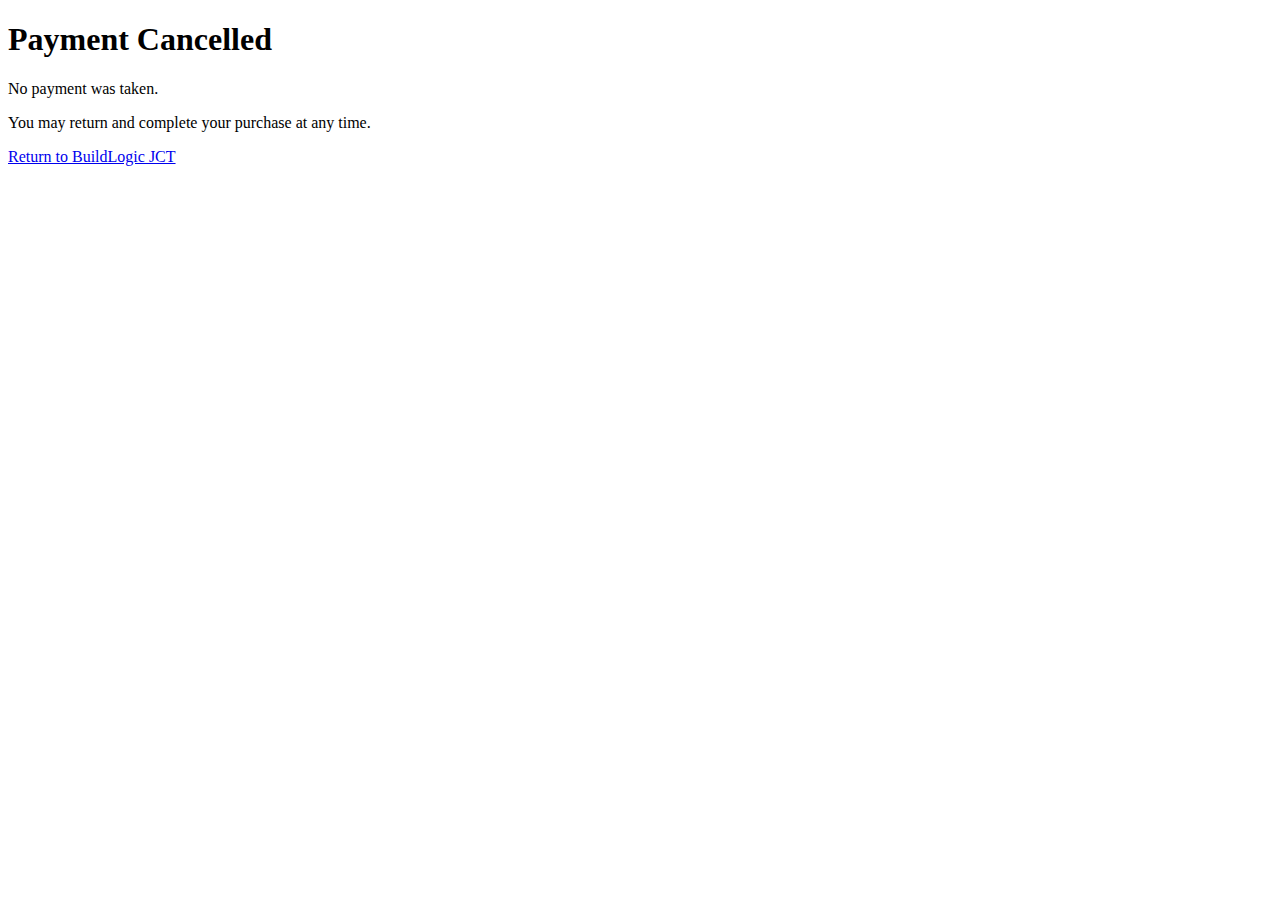
<file: cancel.html>
<!DOCTYPE html>
<html lang="en">
<head>
  <meta charset="UTF-8">
  <title>Payment Cancelled</title>
</head>
<body>

<h1>Payment Cancelled</h1>
<p>No payment was taken.</p>
<p>You may return and complete your purchase at any time.</p>

<a href="index.html">Return to BuildLogic JCT</a>

</body>
</html>
</file>
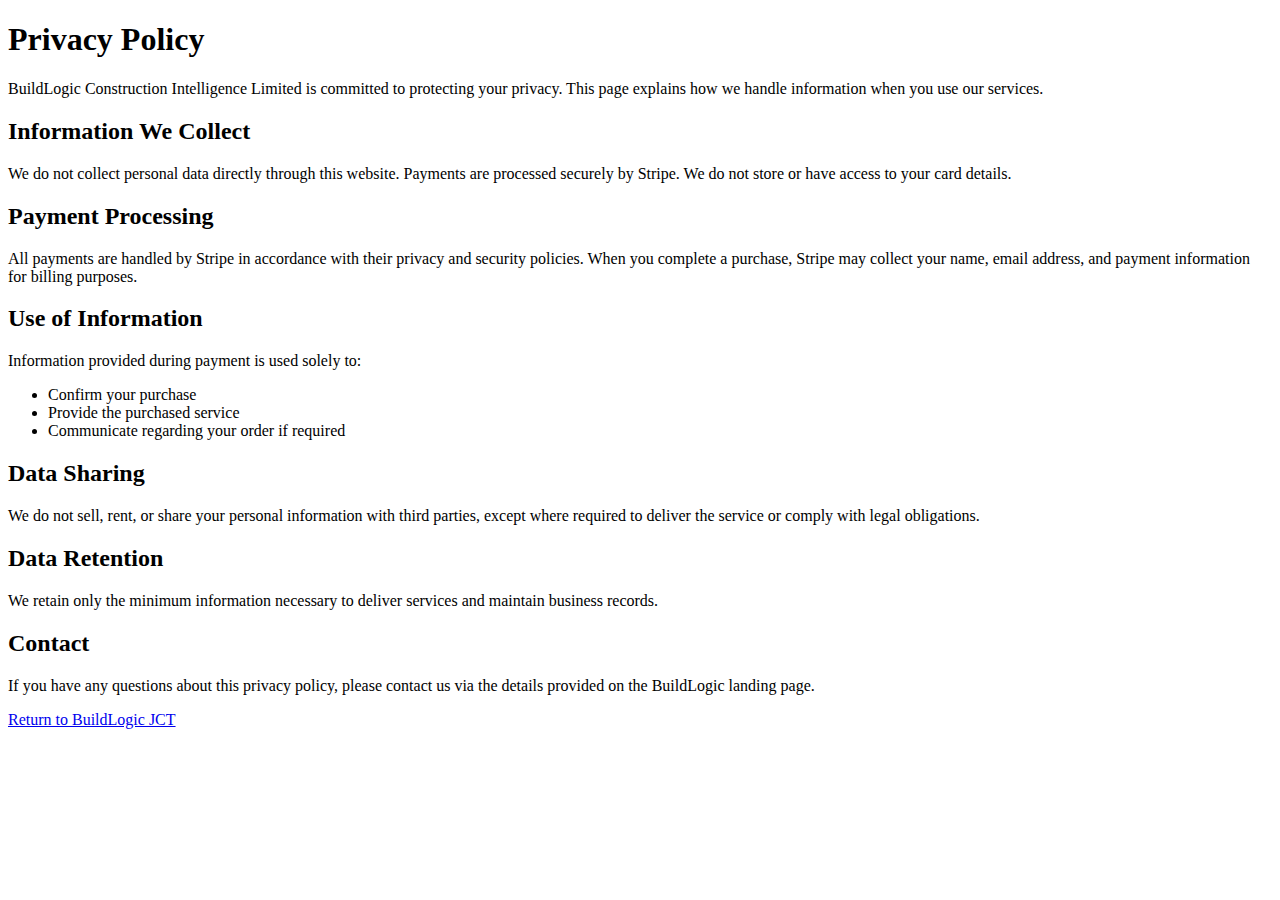
<file: privacy.html>
<!DOCTYPE html>
<html lang="en">
<head>
  <meta charset="UTF-8">
  <title>Privacy Policy | BuildLogic JCT</title>
</head>
<body>

<h1>Privacy Policy</h1>

<p>
BuildLogic Construction Intelligence Limited is committed to protecting
your privacy. This page explains how we handle information when you use
our services.
</p>

<h2>Information We Collect</h2>
<p>
We do not collect personal data directly through this website.
Payments are processed securely by Stripe. We do not store or have
access to your card details.
</p>

<h2>Payment Processing</h2>
<p>
All payments are handled by Stripe in accordance with their privacy and
security policies. When you complete a purchase, Stripe may collect
your name, email address, and payment information for billing purposes.
</p>

<h2>Use of Information</h2>
<p>
Information provided during payment is used solely to:
</p>
<ul>
  <li>Confirm your purchase</li>
  <li>Provide the purchased service</li>
  <li>Communicate regarding your order if required</li>
</ul>

<h2>Data Sharing</h2>
<p>
We do not sell, rent, or share your personal information with third
parties, except where required to deliver the service or comply with
legal obligations.
</p>

<h2>Data Retention</h2>
<p>
We retain only the minimum information necessary to deliver services
and maintain business records.
</p>

<h2>Contact</h2>
<p>
If you have any questions about this privacy policy, please contact us
via the details provided on the BuildLogic landing page.
</p>

<p>
<a href="index.html">Return to BuildLogic JCT</a>
</p>

</body>
</html>
</file>
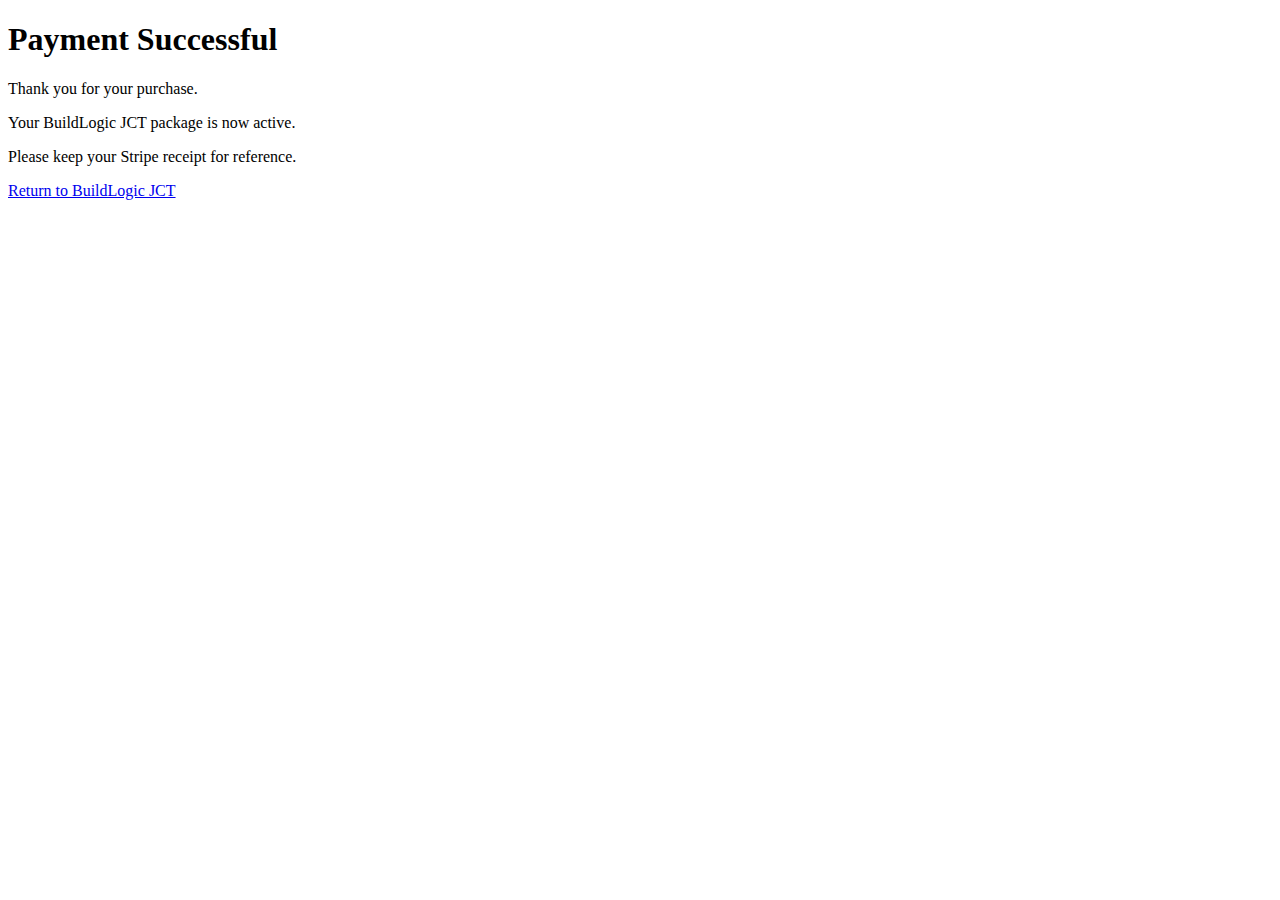
<file: success.html>
<!DOCTYPE html>
<html lang="en">
<head>
  <meta charset="UTF-8">
  <title>Payment Successful</title>
</head>
<body>

<h1>Payment Successful</h1>
<p>Thank you for your purchase.</p>
<p>Your BuildLogic JCT package is now active.</p>
<p>Please keep your Stripe receipt for reference.</p>

<a href="index.html">Return to BuildLogic JCT</a>

</body>
</html>
</file>
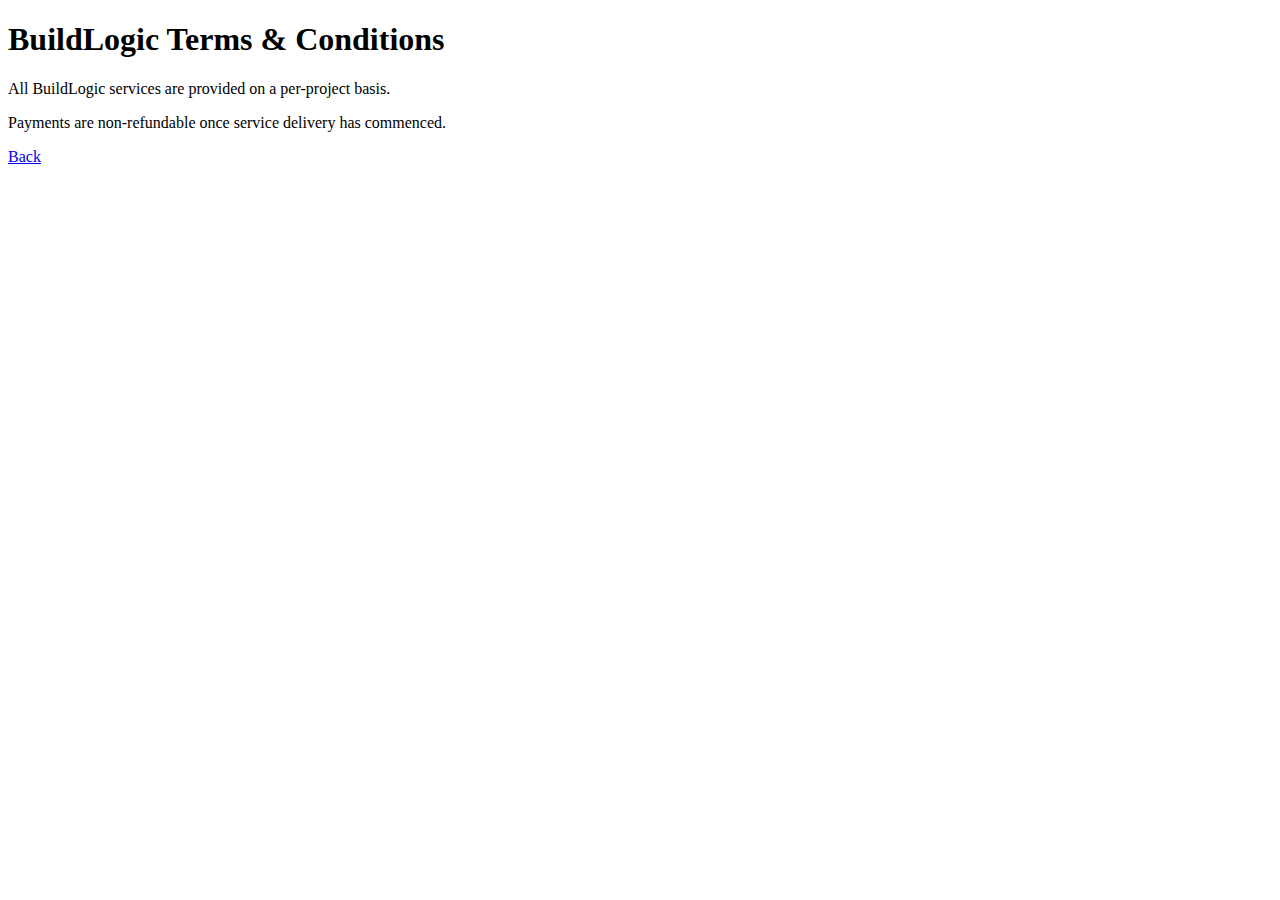
<file: Terms.html>
<!DOCTYPE html>
<html lang="en">
<head>
  <meta charset="UTF-8">
  <title>Terms & Conditions</title>
</head>
<body>

<h1>BuildLogic Terms & Conditions</h1>
<p>All BuildLogic services are provided on a per-project basis.</p>
<p>Payments are non-refundable once service delivery has commenced.</p>

<a href="index.html">Back</a>

</body>
</html>
</file>
